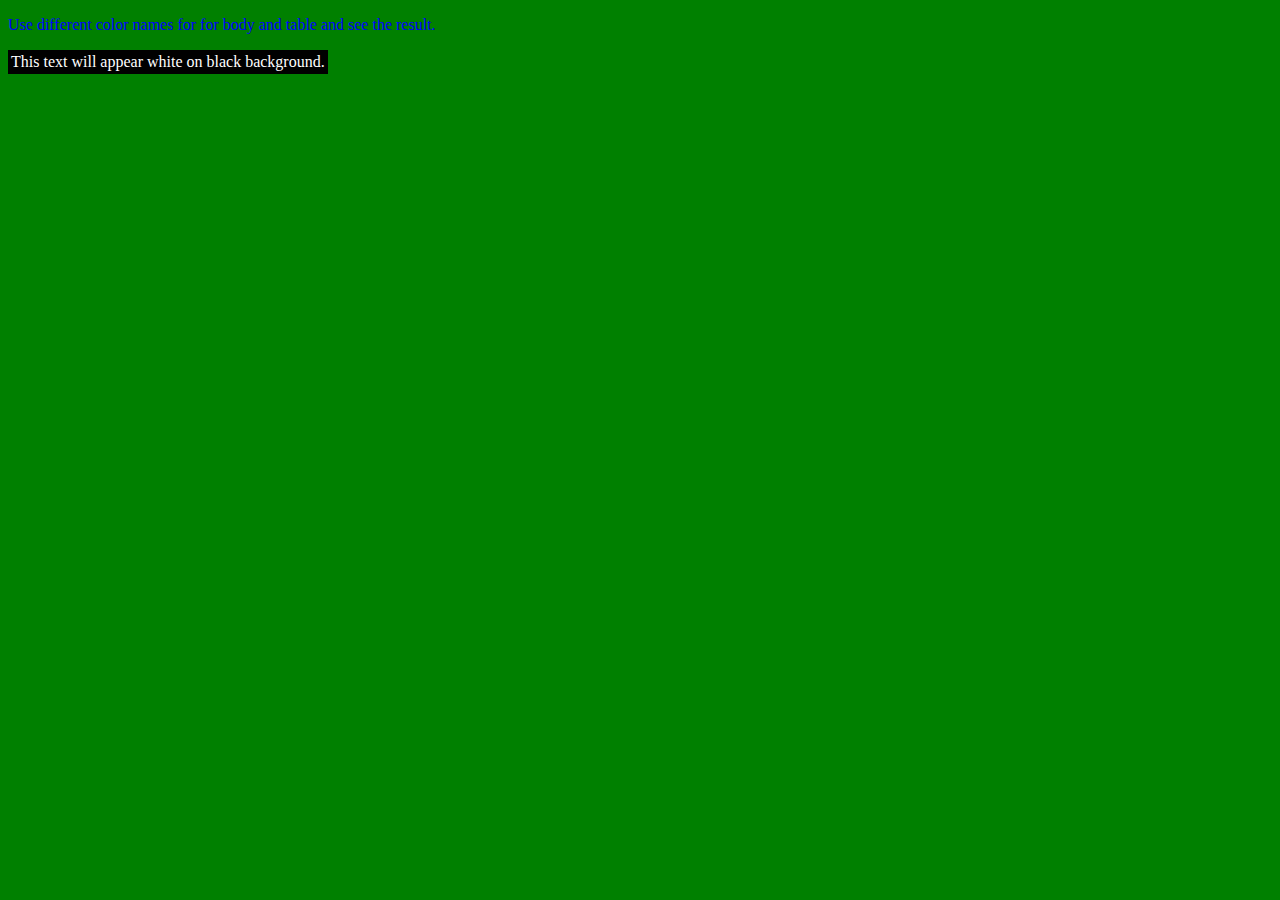
<file: test.html>
<!DOCTYPE html>
<html>
<head>
<title>HTML Colors by Name</title>
</head>
<body text="blue" bgcolor="green">
<p>Use different color names for for body and table and see the result.</p>
<table bgcolor="black">
<tr>
<td>
<font color="white">This text will appear white on black background.</font>
</td>
</tr>
</table>
</body>
</html>
</file>
